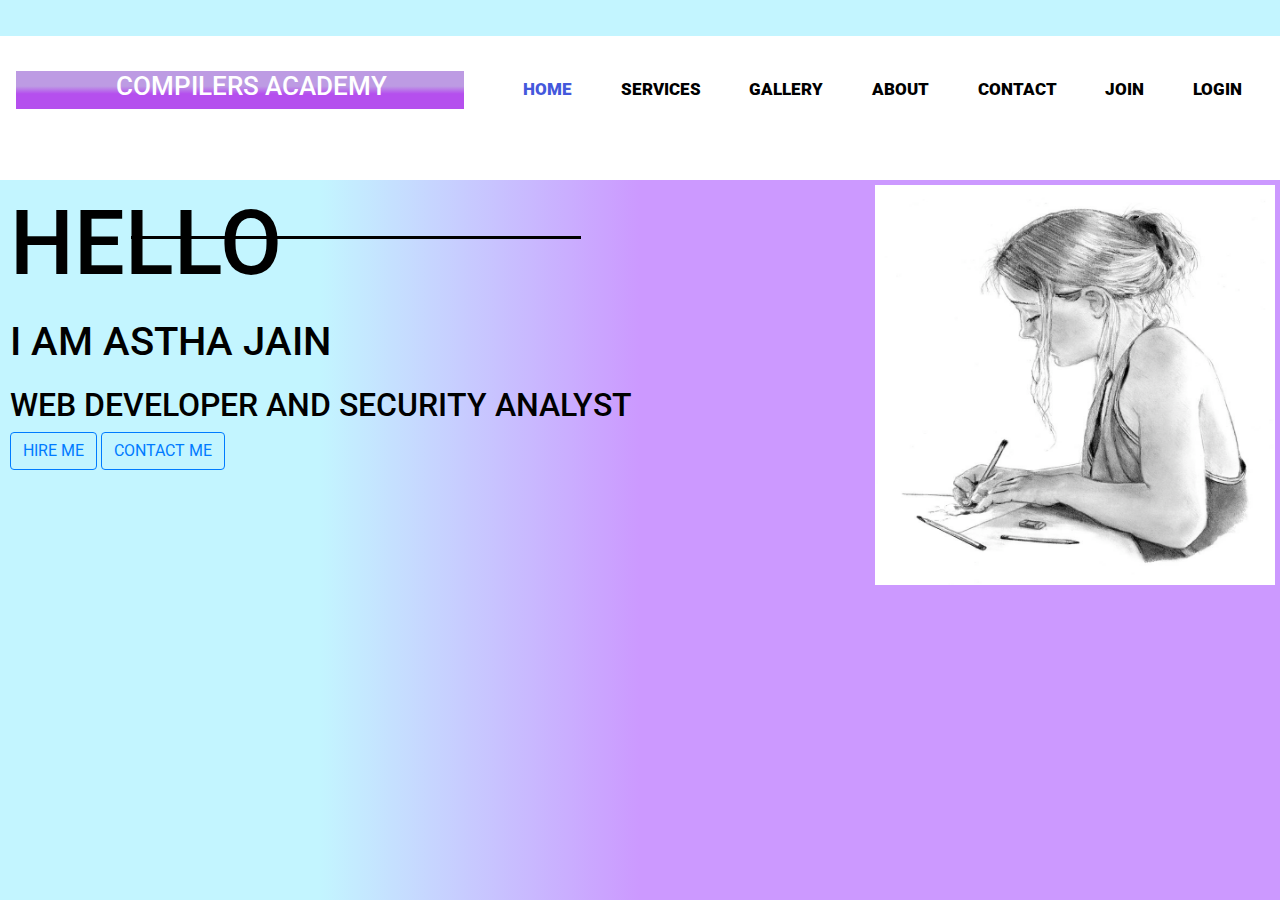
<file: index.html>
<!DOCTYPE html>
<html lang="en">
    <head>
      <meta charset="utf-8">
      <meta name="viewport" content="width=device-width,initial-scale=1.0">
      <title>Dynamic Website</title>
      <!-- css -->
      <link rel="stylesheet" href="./css/stylesheet.css">
      <link rel="stylesheet" href="https://maxcdn.bootstrapcdn.com/bootstrap/4.0.0/css/bootstrap.min.css" integrity="sha384-Gn5384xqQ1aoWXA+058RXPxPg6fy4IWvTNh0E263XmFcJlSAwiGgFAW/dAiS6JXm" crossorigin="anonymous">
      <link href="https://fonts.googleapis.com/css2?family=Roboto:wght@500&display=swap" rel="stylesheet">
      <link rel="stylesheet" href="https://cdnjs.cloudflare.com/ajax/libs/font-awesome/4.7.0/css/font-awesome.min.css">
      <link rel="stylesheet" href="https://fonts.googleapis.com/icon?family=Material+Icons">
</head>   
<body>
    <header>
      <section class="navsection">
           <div class="logo">
    
            <h1 tabindex="0" data-toggle="popover" data-trigger="focus" title="Compilers Academy customer portal" data-content="user">Compilers Academy</h1>
               
            </div>
 <!--=========================navbar====================================================-->
            <nav class="nav">
                <a href="index.html">home</a>
                <a href="services.html">services</a>
                <a href="gallery.html">gallery</a>
               
                <a href="about.html">about</a>
                <a href="contact.html">contact</a>
                <a href="join.html">join</a>
                <a href="signup.html">login</a>
    <!--          <form class="form-inline my-2 my-lg-0">
                  <input class="form-control mr-sm-2" type="search" placeholder="Search" aria-label="Search">
                  <button class="btn btn-outline-success my-2 my-sm-0" type="submit">Search</button>
                </form>
            </nav>-->
             <!------------------end navbar--------------------------->
       </section>
        <main class="leftside">
          <div>
            <div>
             <div class="leftside" >
                <h3>Hello</h3>
                <h1>I am Astha jain</h1>
                <h2>web developer and security analyst</h2>
                <a type="button" class="btn btn-outline-primary" href="hireme.html">Hire me</a>
                <a type="button" class="btn btn-outline-primary" href="contact.html">Contact me</a>
             </div>
          </div>
 <!--=========================================slider===========================================================================-->
          <div align="right">
      
       <!--    <img src="./images/image7.jpg" alt="student image" align="right" height="400px" width="400px">
           
       -->
<div class="aj">
           <div class="myslider p-10 mt-8">
              <div id="carouselExampleControls" class="carousel slide" data-ride="carousel">
                <div class="carousel-inner">
                  <div class="carousel-item active">
                    <img class="d-block" src="./images/image1.jpg" alt="First slide" height="400" width="400">
                  </div>
                  <div class="carousel-item">
                    <img class="d-block" src="./images/images5.jpg" alt="Second slide" height="400" width="400">
                  </div>
                  <div class="carousel-item">
                    <img class="d-block" src="./images/image7.jpg" alt="Third slide" height="400" width="400" >
                  </div>
                  <div class="carousel-item">
                    <img class="d-block" src="./images/image8.jpg" alt="Third slide" height="400" width="400">
                  </div>
                </div>
                
                <a class="carousel-control-prev" href="#carouselExampleControls" role="button" data-slide="prev">
                  <span class="carousel-control-prev-icon" aria-hidden="true"></span>
                  <span class="sr-only">Previous</span>
                </a>
                <div class="myslider">
                <a class="carousel-control-next" href="#carouselExampleControls" role="button" data-slide="next">
                  <span class="carousel-control-next-icon" aria-hidden="true"></span>
                  <span class="sr-only">Next</span>
                </a>
                </div>
              </div>
    </div>

            </div>
            </div>
<!--===================================end slider===================================================-->
<!--<div align="left">
card
 <div class="card w-10">
   <div class="card-header">
     Featured
   </div >
   <div class="card">
     <div class="card-body">
       <h5 class="card-title">Card title</h5>
       <p class="card-text">With supporting text below as a natural lead-in to additional content.</p>
       <a href="#" class="btn btn-primary">Button</a>
     </div>
   </div>
end card    
</div>-->
</div>
        </main>      

    </header>
</body>
<!-- js -->
<script src="https://code.jquery.com/jquery-3.5.1.min.js" integrity="sha256-9/aliU8dGd2tb6OSsuzixeV4y/faTqgFtohetphbbj0=" crossorigin="anonymous"></script>
<script src="https://cdnjs.cloudflare.com/ajax/libs/popper.js/1.12.9/umd/popper.min.js" integrity="sha384-ApNbgh9B+Y1QKtv3Rn7W3mgPxhU9K/ScQsAP7hUibX39j7fakFPskvXusvfa0b4Q" crossorigin="anonymous"></script>
<script src="https://maxcdn.bootstrapcdn.com/bootstrap/4.0.0/js/bootstrap.min.js" integrity="sha384-JZR6Spejh4U02d8jOt6vLEHfe/JQGiRRSQQxSfFWpi1MquVdAyjUar5+76PVCmYl" crossorigin="anonymous"></script>

</html>
</file>
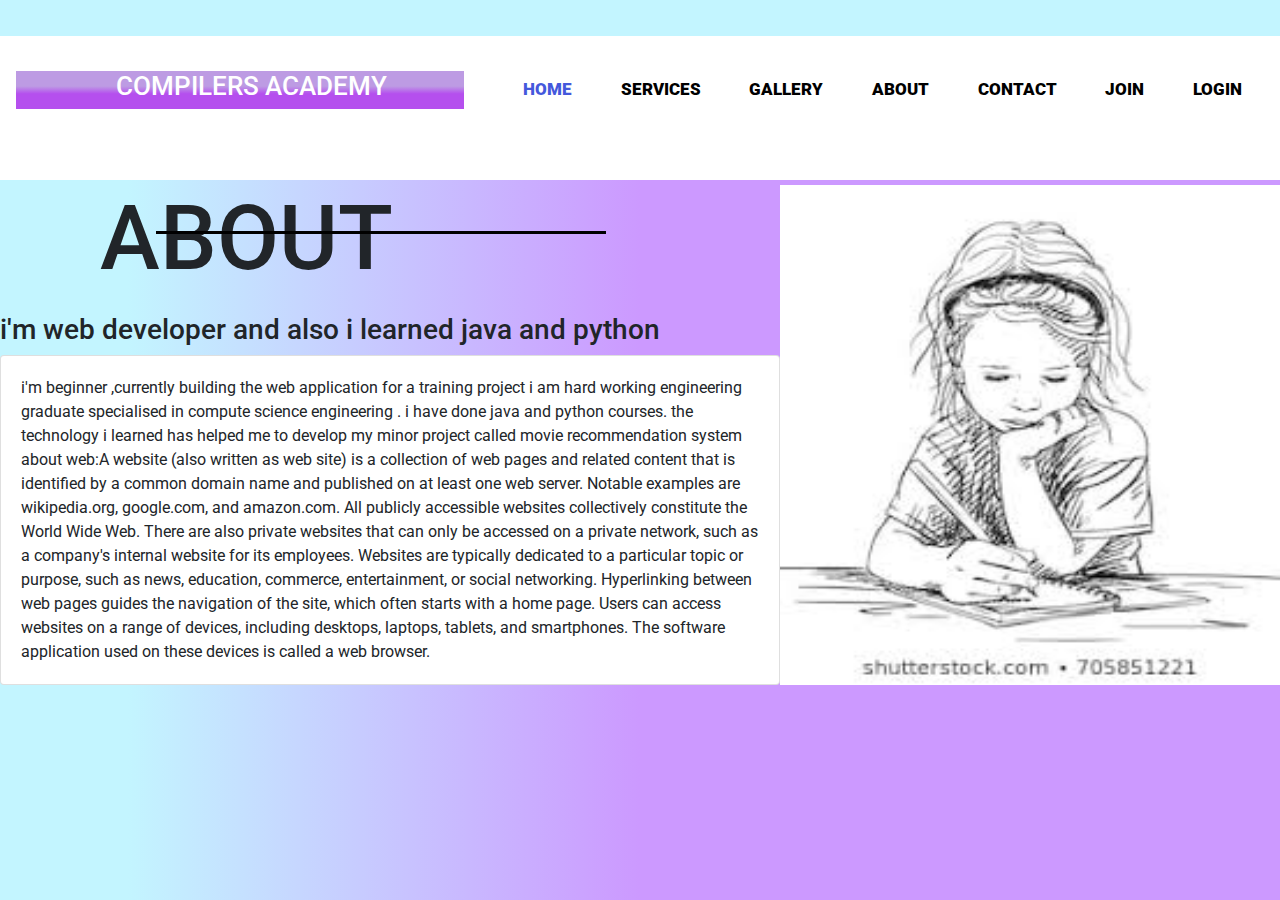
<file: about.html>
<!DOCTYPE html>
<html lang="en">
    <head>
      <meta charset="utf-8">
      <meta name="viewport" content="width=device-width,initial-scale=1.0">
      <title>Dynamic Website</title>
      <!-- css -->
      <link rel="stylesheet" href="./css/about.css">
      <link rel="stylesheet" href="https://maxcdn.bootstrapcdn.com/bootstrap/4.0.0/css/bootstrap.min.css" integrity="sha384-Gn5384xqQ1aoWXA+058RXPxPg6fy4IWvTNh0E263XmFcJlSAwiGgFAW/dAiS6JXm" crossorigin="anonymous">
      <link href="https://fonts.googleapis.com/css2?family=Roboto:wght@500&display=swap" rel="stylesheet">
      <link rel="stylesheet" href="https://cdnjs.cloudflare.com/ajax/libs/font-awesome/4.7.0/css/font-awesome.min.css">
      <link rel="stylesheet" href="https://fonts.googleapis.com/icon?family=Material+Icons">
</head>   
<body>
    <header>
       <section class="navsection">
           <div class="logo">
               <h1>Compilers Academy</h1>
            </div>
            <nav class="nav">
                <a href="index.html">home</a>
                <a href="services.html">services</a>
                <a href="gallery.html">gallery</a>
               
                <a href="about.html">about</a>
                <a href="contact.html">contact</a>
                <a href="join.html">join</a>
                <a href="signup.html">login</a>
       <!---        <form class="form-inline my-2 my-lg-0">
                  <input class="form-control mr-sm-2" type="search" placeholder="Search" aria-label="Search">
                  <button class="btn btn-outline-success my-2 my-sm-0" type="submit">Search</button>
                </form>-->
            </nav> 

            </section>
            </header>
            <div class="leftside" text-decoration="inline">
            

            <img src="./images/image8.jpg" alt="img" align="right" width="500" height="500">
            <h1>ABOUT</h1>
            <h3>i'm web developer and also i learned java and python</h3>
            <div class="card">
              <div class="card-body w-70">
                

            <quote>i'm beginner ,currently building the web application for a training project
                  i am hard working engineering graduate specialised in compute science engineering . 
                  i have done java and python courses. the technology 
                  i learned has helped  me to develop my minor project called movie recommendation system 
            </quote>
            <quote>
              about web:A website (also written as web site) is a collection of web pages and related content that is identified by a common domain name and published on at least one web server. Notable examples are wikipedia.org, google.com, and amazon.com.

              All publicly accessible websites collectively constitute the World Wide Web. There are also private websites that can only be accessed on a private network, such as a company's internal website for its employees.
              
              Websites are typically dedicated to a particular topic or purpose, such as news, education, commerce, entertainment, or social networking. Hyperlinking between web pages guides the navigation of the site, which often starts with a home page.
              
              Users can access websites on a range of devices, including desktops, laptops, tablets, and smartphones. The software application used on these devices is called a web browser.
              </quote>
          </div>
        </div>
        <!----------------------card2-------------------------------->
    <!---       </div>
            <div class="fixed-bottom p-2">
                <div class="card w-50">
                    <div class="card-header">
                      astha jain
                    </div>
                    <div class="card-body">
                      <blockquote class="blockquote mb-0">
                        <p>be positive .</p>
                        <footer class="blockquote-footer">astha jain <cite title="source title">web developer</cite></footer>
                      </blockquote>
                    </div>
                  </div>-->
        <!-------------------------------------------end card 2------------>
            </body>
 </html>
</file>
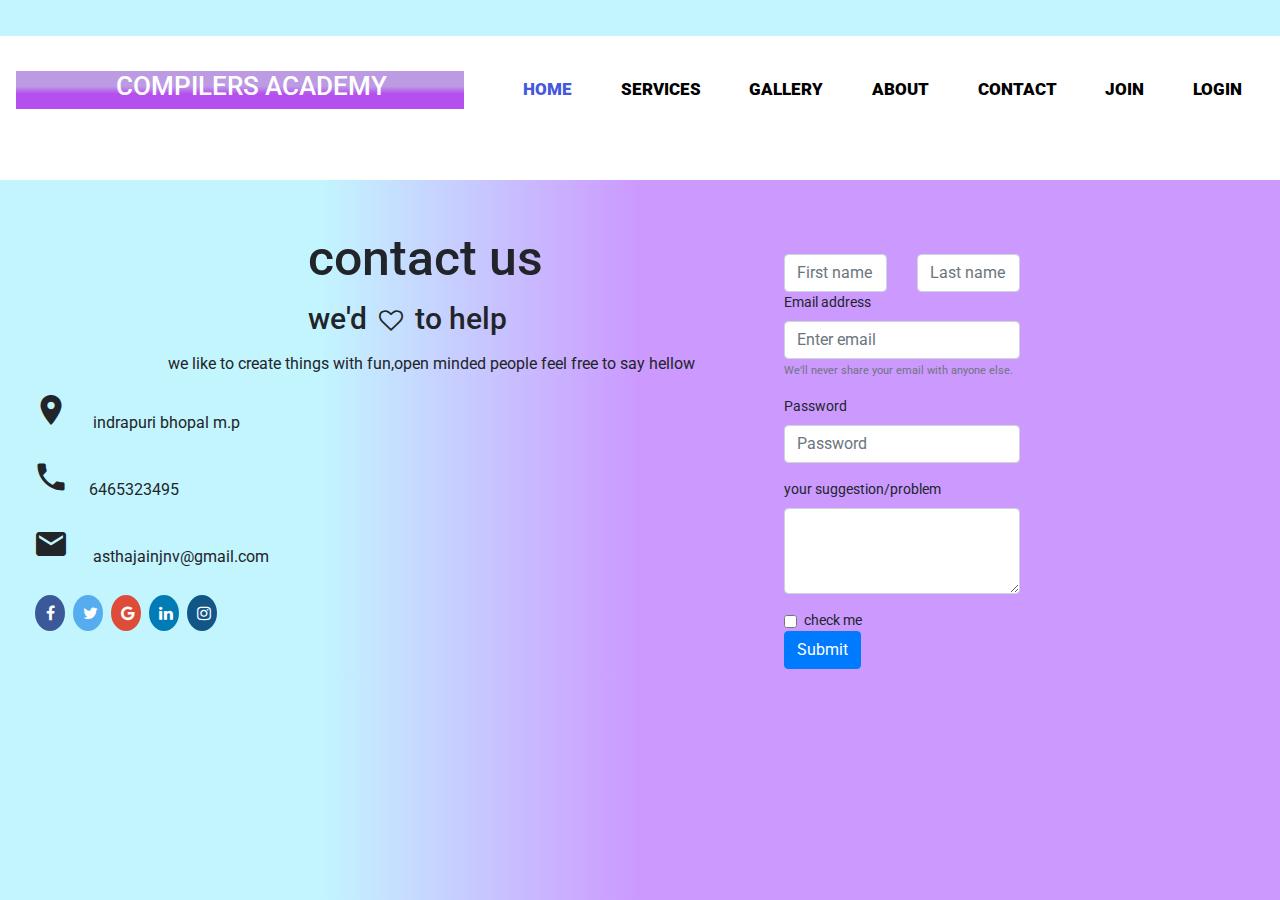
<file: contact.html>
<!DOCTYPE html>
<html lang="en">
    <head>
      <meta charset="utf-8">
      <meta name="viewport" content="width=device-width,initial-scale=1.0">
      <title>Dynamic Website</title>
      <!-- css -->
      <link rel="stylesheet" href="./css/contact.css">
      <link rel="stylesheet" href="https://maxcdn.bootstrapcdn.com/bootstrap/4.0.0/css/bootstrap.min.css" integrity="sha384-Gn5384xqQ1aoWXA+058RXPxPg6fy4IWvTNh0E263XmFcJlSAwiGgFAW/dAiS6JXm" crossorigin="anonymous">
      <link href="https://fonts.googleapis.com/css2?family=Roboto:wght@500&display=swap" rel="stylesheet">
      <link rel="stylesheet" href="https://cdnjs.cloudflare.com/ajax/libs/font-awesome/4.7.0/css/font-awesome.min.css">
      <link rel="stylesheet" href="https://fonts.googleapis.com/icon?family=Material+Icons">
    </head>   
<body>
    <header>
       <section class="navsection">
           <div class="logo">
               <h1>Compilers Academy</h1>
            </div>
 <!---============================  nav  ================================-->         
            <nav class="nav">
                <a href="index.html">home</a>
                <a href="services.html">services</a>
                <a href="gallery.html">gallery</a>
               
                <a href="about.html">about</a>
                <a href="contact.html">contact</a>
                <a href="join.html">join</a>
                <a href="signup.html">login</a>
       <!---      <form class="form-inline my-2 my-lg-0">
                  <input class="form-control mr-sm-2" type="search" placeholder="Search" aria-label="Search">
                  <button class="btn btn-outline-success my-2 my-sm-0" type="submit">Search</button>
                </form>-->
            </nav> 
<!---==================================end nav====================================-->
            </section>
            </header>
       <!--=========================================form===============--> 
           
    <div class="middle">
      <div class="list-inline float-left ">
        <div class="set">
      <h1>contact us</h1>
      <h2>we'd<i class="fa fa-heart-o" style="font-size:24px"></i>&nbsp to help
       </h2>
      </div>
    <div class="setp">    
    <p>we like to create things with fun,open minded people feel free to say hellow</p></div>
    </div>
    <div class="icons">
      <i class="material-icons" style="font-size:36px">place</i>&nbsp&nbsp&nbsp&nbsp&nbsp
     indrapuri bhopal m.p<br><br>
     <i class="material-icons" style="font-size:36px">call</i>&nbsp&nbsp&nbsp&nbsp&nbsp6465323495
    <br><br>
    <i class="material-icons" style="font-size:36px">email</i>&nbsp&nbsp&nbsp&nbsp&nbsp asthajainjnv@gmail.com
    <br><br>
    <a href="#" class="fa fa-facebook"></a>
    <a href="#" class="fa fa-twitter"></a>
    <a href="#" class="fa fa-google"></a>
    <a href="#" class="fa fa-linkedin"></a>  
    <a href="#" class="fa fa-instagram"></a>
  </div>
   </div>
   <div class="myform">
       <div class="list-inline float-right">
       <div class="form-control-sm w-50">
       
        <form  action="contact.py" method="POST" class="list-inline-item">
            
                <div class="row">
                  <div class="col">
                    <input name="first_name" type="text" class="form-control" placeholder="First name">
                  </div>
                  <div class="col">
                    <input name="last_name" type="text" class="form-control" placeholder="Last name">
                  </div>
                </div>
              
            <div class="form-group">
              <label for="exampleInputEmail1">Email address</label>
              <input name="email" type="email" class="form-control" id="exampleInputEmail1" aria-describedby="emailHelp" placeholder="Enter email">
              <small id="emailHelp" class="form-text text-muted">We'll never share your email with anyone else.</small>
            </div>
            <div class="form-group">
              <label for="exampleInputPassword1">Password</label>
              <input name="password" type="password" class="form-control" id="exampleInputPassword1" placeholder="Password">
            </div>
            <div class="form-group">
                <label for="exampleFormControlTextarea1">your suggestion/problem</label>
                <textarea name="suggestion" class="form-control" id="exampleFormControlTextarea1" rows="3"></textarea>
              </div>
            <div class="form-check">
              <input type="checkbox" class="form-check-input" id="exampleCheck1">
              <label class="form-check-label" for="exampleCheck1">check me</label>
            </div>
            <button type="submit" class="btn btn-primary">Submit</button>
          </form>
</div>
</div>
       <!--============================ end form   ================================   -->

    
    </body>
 </html>
</file>
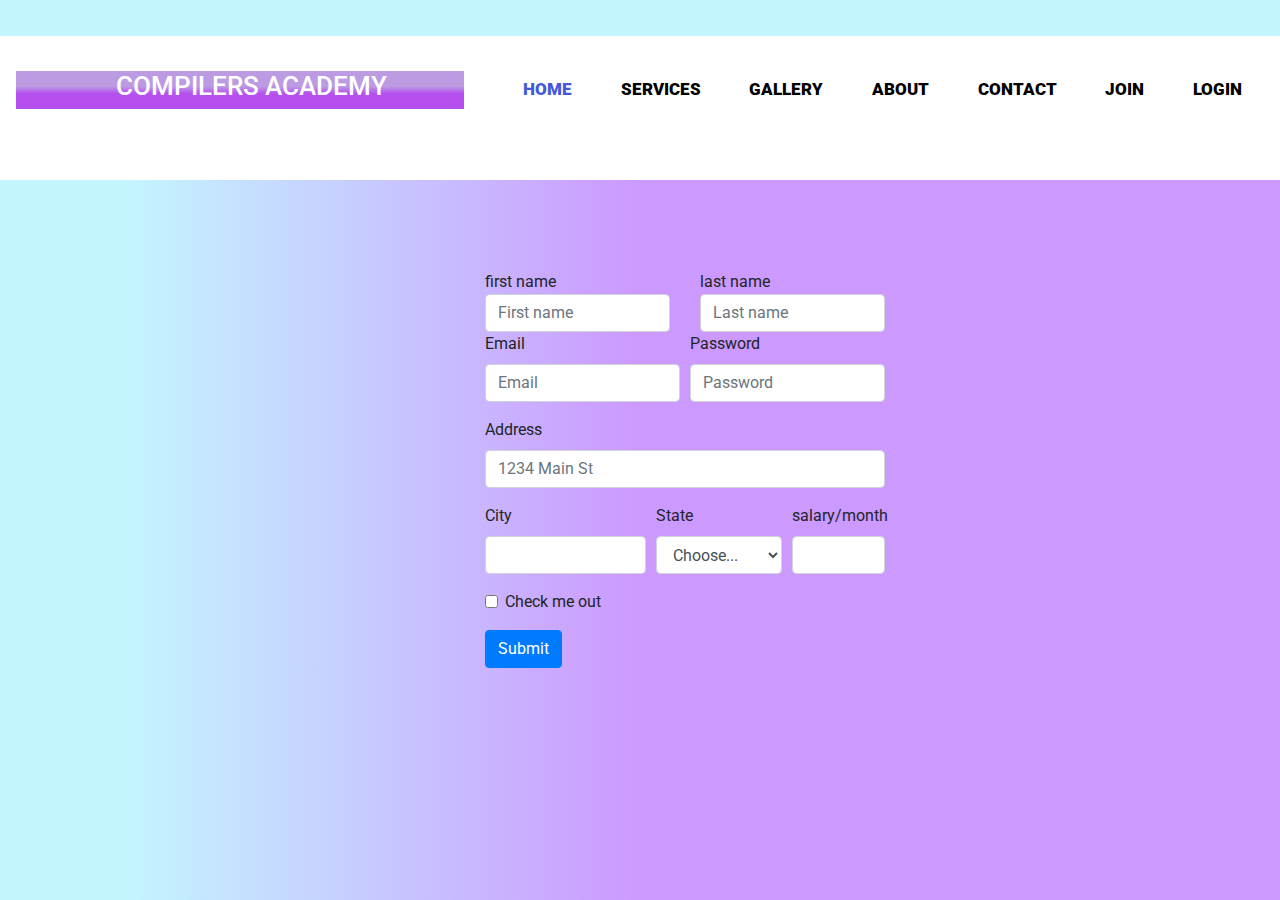
<file: hireme.html>
<!DOCTYPE html>
<html lang="en">
    <head>
      <meta charset="utf-8">
      <meta name="viewport" content="width=device-width,initial-scale=1.0">
      <title>Dynamic Website</title>
      <!-- css -->
      <link rel="stylesheet" href="./css/signup.css">
      <link rel="stylesheet" href="https://maxcdn.bootstrapcdn.com/bootstrap/4.0.0/css/bootstrap.min.css" integrity="sha384-Gn5384xqQ1aoWXA+058RXPxPg6fy4IWvTNh0E263XmFcJlSAwiGgFAW/dAiS6JXm" crossorigin="anonymous">
      <link href="https://fonts.googleapis.com/css2?family=Roboto:wght@500&display=swap" rel="stylesheet">
      <link rel="stylesheet" href="https://cdnjs.cloudflare.com/ajax/libs/font-awesome/4.7.0/css/font-awesome.min.css">
      <link rel="stylesheet" href="https://fonts.googleapis.com/icon?family=Material+Icons">
</head>   
<body>
    <header>
       <section class="navsection">
           <div class="logo">
               <h1>Compilers Academy</h1>
            </div>
            <nav class="nav">
                <a href="index.html">home</a>
                <a href="services.html">services</a>
                <a href="gallery.html">gallery</a>
               
                <a href="about.html">about</a>
                <a href="contact.html">contact</a>
                <a href="portfolio.html">join</a>
                <a href="signup.html">login</a>
       <!---        <form class="form-inline my-2 my-lg-0">
                  <input class="form-control mr-sm-2" type="search" placeholder="Search" aria-label="Search">
                  <button class="btn btn-outline-success my-2 my-sm-0" type="submit">Search</button>
                </form>-->
            </nav> 

            </section>
            </header>

            <div>
                <div class="container">
                    <div class="rimi">
                            <form action="hireme.py" method="POST">
                            
                                    <div class="row">
                                      <div class="col">
                                         first name
                                        <input type="text" name="first_name" class="form-control" placeholder="First name">
                                      </div>
                                      <div class="col">
                                          last name
                                        <input type="text" name="last_name" class="form-control" placeholder="Last name">
                                      </div>
                                    </div>
                                
                                <div class="form-row">
                                  <div class="form-group col-md-6">
                                    <label for="inputEmail4">Email</label>
                                    <input type="email" name="email" class="form-control" id="inputEmail4" placeholder="Email">
                                  </div>
                                  <div class="form-group col-md-6">
                                    <label for="inputPassword4">Password</label>
                                    <input type="password" name="password" class="form-control" id="inputPassword4" placeholder="Password">
                                  </div>
                                </div>
                                <div class="form-group">
                                  <label for="inputAddress">Address</label>
                                  <input type="text" name="address" class="form-control" id="inputAddress" placeholder="1234 Main St">
                                </div>
         
                                <div class="form-row">
                                  <div class="form-group col-md-5">
                                    <label for="inputCity">City</label>
                                    <input type="text" name="city" class="form-control" id="inputCity">
                                  </div>
                                  <div class="form-group col-md-4">
                                    <label for="inputState">State</label>
                                    <select id="inputState" name="state" class="form-control">
                                      <option selected>Choose...</option>
                                      <option value="m.p">m.p</option>
                                      <option value="u.p">u.p</option>
                                      <option value="punjab">punjab</option>
                                      <option value="karnatak">karnatak</option>
                                    </select>
                                  </div>
                                  <div class="form-group col-md-3">
                                    <label for="inputZip">salary/month</label>
                                    <input type="text" name="salary" class="form-control" id="inputZip">
                                  </div>
                                </div>
                                <div class="form-group">
                                  <div class="form-check">
                                    <input class="form-check-input" type="checkbox" id="gridCheck">
                                    <label class="form-check-label" for="gridCheck">
                                      Check me out
                                    </label>
                                  </div>
                                </div>
                                <button type="submit" class="btn btn-primary">Submit</button>
                              </form>
                </div>
                
                </div>
                




            </div>
            </body>
            </html>
</file>
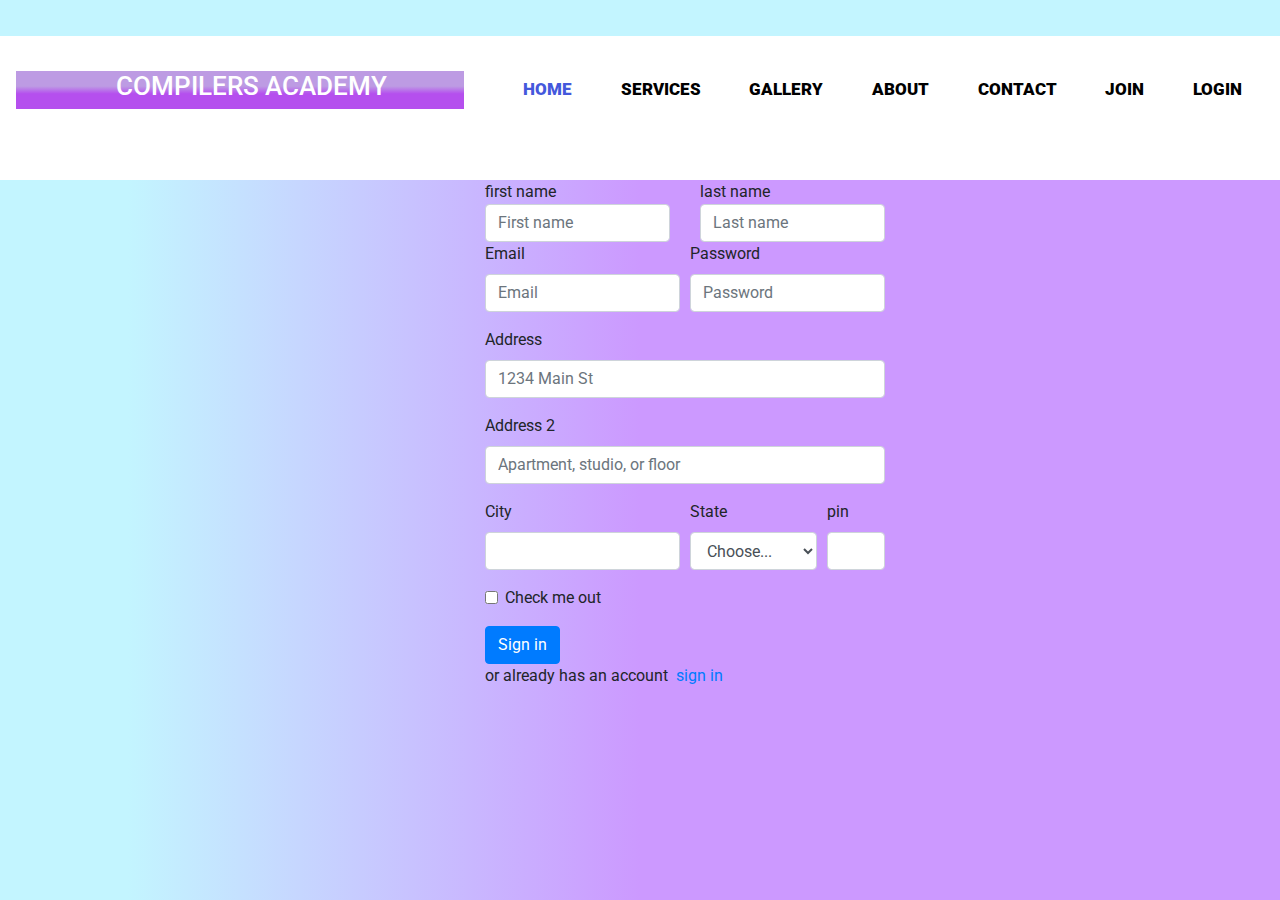
<file: join.html>
<!DOCTYPE html>
<html lang="en">
    <head>
      <meta charset="utf-8">
      <meta name="viewport" content="width=device-width,initial-scale=1.0">
      <title>Dynamic Website</title>
      <!-- css -->
      <link rel="stylesheet" href="./css/join.css">
      <link rel="stylesheet" href="https://maxcdn.bootstrapcdn.com/bootstrap/4.0.0/css/bootstrap.min.css" integrity="sha384-Gn5384xqQ1aoWXA+058RXPxPg6fy4IWvTNh0E263XmFcJlSAwiGgFAW/dAiS6JXm" crossorigin="anonymous">
      <link href="https://fonts.googleapis.com/css2?family=Roboto:wght@500&display=swap" rel="stylesheet">
      <link rel="stylesheet" href="https://cdnjs.cloudflare.com/ajax/libs/font-awesome/4.7.0/css/font-awesome.min.css">
      <link rel="stylesheet" href="https://fonts.googleapis.com/icon?family=Material+Icons">
</head>   
<body>
    <header>
       <section class="navsection">
           <div class="logo">
               <h1>Compilers Academy</h1>
            </div>
            <nav class="nav">
                <a href="index.html">home</a>
                <a href="services.html">services</a>
                <a href="services.html">gallery</a>
               
                <a href="about.html">about</a>
                <a href="contact.html">contact</a>
                <a href="join.html">join</a>
                <a href="signup.html">login</a>
       <!---        <form class="form-inline my-2 my-lg-0">
                  <input class="form-control mr-sm-2" type="search" placeholder="Search" aria-label="Search">
                  <button class="btn btn-outline-success my-2 my-sm-0" type="submit">Search</button>
                </form>-->
            </nav> 

            </section>
            </header>
            <!--========================form=======================================-->
<div class="container">
    <div class="rimi">
            <form action="join.py" method="POST">
            
                    <div class="row">
                      <div class="col">
                         first name
                        <input type="text" name="first_name" class="form-control" placeholder="First name">
                      </div>
                      <div class="col">
                          last name
                        <input type="text" name="last_name" class="form-control" placeholder="Last name">
                      </div>
                    </div>
                
                <div class="form-row">
                  <div class="form-group col-md-6">
                    <label for="inputEmail4">Email</label>
                    <input type="email" name="email" class="form-control" id="inputEmail4" placeholder="Email">
                  </div>
                  <div class="form-group col-md-6">
                    <label for="inputPassword4">Password</label>
                    <input type="password" name="password" class="form-control" id="inputPassword4" placeholder="Password">
                  </div>
                </div>
                <div class="form-group">
                  <label for="inputAddress">Address</label>
                  <input type="text" name="address" class="form-control" id="inputAddress" placeholder="1234 Main St">
                </div>
                <div class="form-group">
                  <label for="inputAddress2">Address 2</label>
                  <input type="text" name="address2" class="form-control" id="inputAddress2" placeholder="Apartment, studio, or floor">
                </div>
                <div class="form-row">
                  <div class="form-group col-md-6">
                    <label for="inputCity">City</label>
                    <input type="text" name="city" class="form-control" id="inputCity">
                  </div>
                  <div class="form-group col-md-4">
                    <label for="inputState">State</label>
                    <select name="state" id="inputState" class="form-control">
                      <option selected>Choose...</option>
                      <option value="m.p">m.p</option>
                      <option value="u.p">u.p</option>
                      <option value="karnatak">karnatak</option>
                      <option value="punjab">punjab</option>
                    </select>
                  </div>
                  <div class="form-group col-md-2">
                    <label for="inputZip">pin</label>
                    <input type="text" name="pin" class="form-control" id="inputZip">
                  </div>
                </div>
                <div class="form-group">
                  <div class="form-check">
                    <input class="form-check-input" type="checkbox" id="gridCheck">
                    <label class="form-check-label" for="gridCheck">
                      Check me out
                    </label>
                  </div>
                </div>
                <button type="submit" class="btn btn-primary">Sign in</button>
              </form>
           or already has an account&nbsp;  <a type="text" href="signup.html"> sign in</a>
</div>

</div>




            <!--====================================end form=============================-->
            </body>
 </html>
</file>
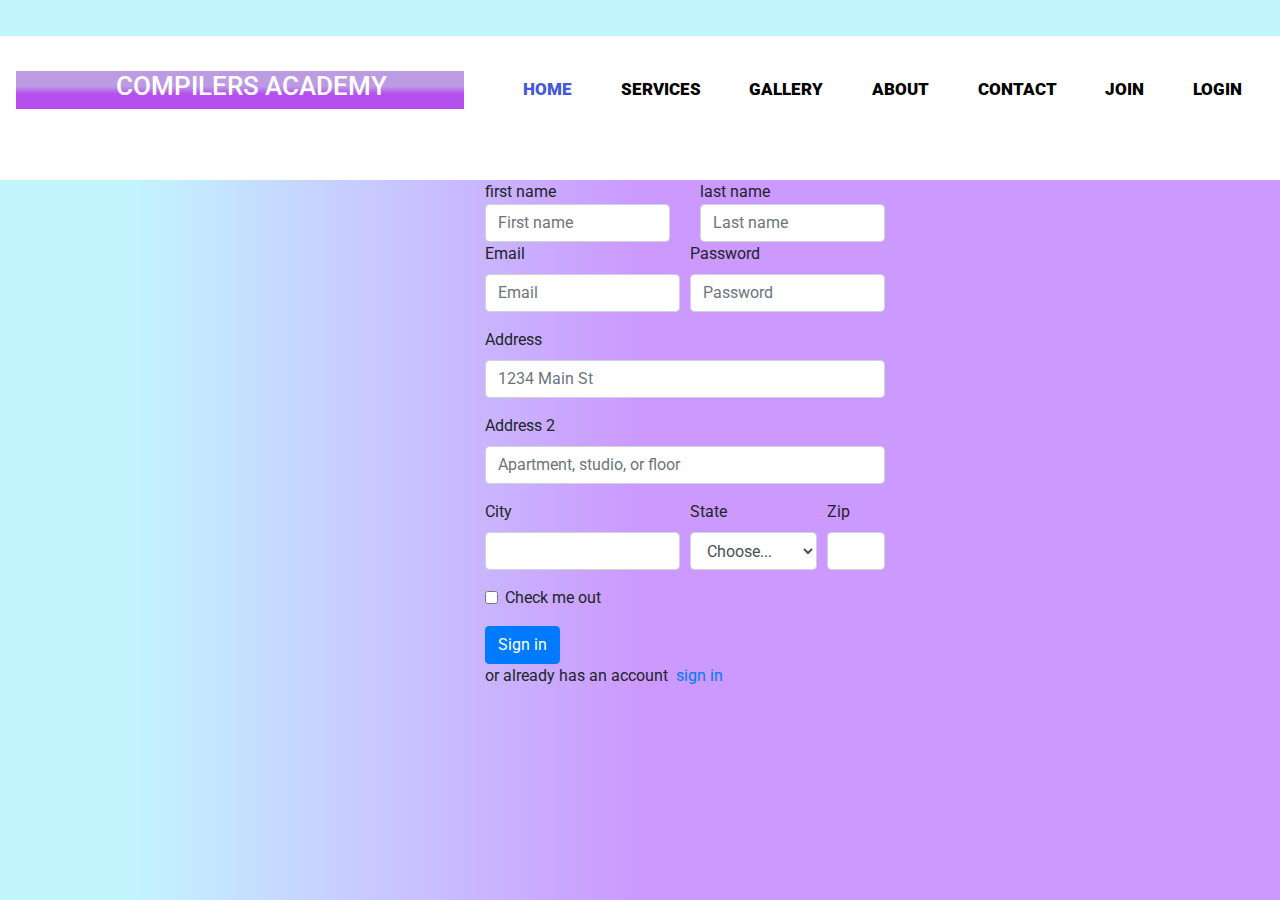
<file: portfolio.html>
<!DOCTYPE html>
<html lang="en">
    <head>
      <meta charset="utf-8">
      <meta name="viewport" content="width=device-width,initial-scale=1.0">
      <title>Dynamic Website</title>
      <!-- css -->
      <link rel="stylesheet" href="./css/portfolio.css">
      <link rel="stylesheet" href="https://maxcdn.bootstrapcdn.com/bootstrap/4.0.0/css/bootstrap.min.css" integrity="sha384-Gn5384xqQ1aoWXA+058RXPxPg6fy4IWvTNh0E263XmFcJlSAwiGgFAW/dAiS6JXm" crossorigin="anonymous">
      <link href="https://fonts.googleapis.com/css2?family=Roboto:wght@500&display=swap" rel="stylesheet">
      <link rel="stylesheet" href="https://cdnjs.cloudflare.com/ajax/libs/font-awesome/4.7.0/css/font-awesome.min.css">
      <link rel="stylesheet" href="https://fonts.googleapis.com/icon?family=Material+Icons">
</head>   
<body>
    <header>
       <section class="navsection">
           <div class="logo">
               <h1>Compilers Academy</h1>
            </div>
            <nav class="nav">
                <a href="index.html">home</a>
                <a href="services.html">services</a>
                <a href="services.html">gallery</a>
               
                <a href="about.html">about</a>
                <a href="contact.html">contact</a>
                <a href="portfolio.html">join</a>
                <a href="signup.html">login</a>
       <!---        <form class="form-inline my-2 my-lg-0">
                  <input class="form-control mr-sm-2" type="search" placeholder="Search" aria-label="Search">
                  <button class="btn btn-outline-success my-2 my-sm-0" type="submit">Search</button>
                </form>-->
            </nav> 

            </section>
            </header>
            <!--========================form=======================================-->
<div class="container">
    <div class="rimi">
            <form>
            
                    <div class="row">
                      <div class="col">
                         first name
                        <input type="text" class="form-control" placeholder="First name">
                      </div>
                      <div class="col">
                          last name
                        <input type="text" class="form-control" placeholder="Last name">
                      </div>
                    </div>
                
                <div class="form-row">
                  <div class="form-group col-md-6">
                    <label for="inputEmail4">Email</label>
                    <input type="email" class="form-control" id="inputEmail4" placeholder="Email">
                  </div>
                  <div class="form-group col-md-6">
                    <label for="inputPassword4">Password</label>
                    <input type="password" class="form-control" id="inputPassword4" placeholder="Password">
                  </div>
                </div>
                <div class="form-group">
                  <label for="inputAddress">Address</label>
                  <input type="text" class="form-control" id="inputAddress" placeholder="1234 Main St">
                </div>
                <div class="form-group">
                  <label for="inputAddress2">Address 2</label>
                  <input type="text" class="form-control" id="inputAddress2" placeholder="Apartment, studio, or floor">
                </div>
                <div class="form-row">
                  <div class="form-group col-md-6">
                    <label for="inputCity">City</label>
                    <input type="text" class="form-control" id="inputCity">
                  </div>
                  <div class="form-group col-md-4">
                    <label for="inputState">State</label>
                    <select id="inputState" class="form-control">
                      <option selected>Choose...</option>
                      <option>m.p</option>
                      <option>u.p</option>
                      <option>karnatak</option>
                      <option>punjab</option>
                    </select>
                  </div>
                  <div class="form-group col-md-2">
                    <label for="inputZip">Zip</label>
                    <input type="text" class="form-control" id="inputZip">
                  </div>
                </div>
                <div class="form-group">
                  <div class="form-check">
                    <input class="form-check-input" type="checkbox" id="gridCheck">
                    <label class="form-check-label" for="gridCheck">
                      Check me out
                    </label>
                  </div>
                </div>
                <button type="submit" class="btn btn-primary">Sign in</button>
              </form>
           or already has an account&nbsp;  <a type="text" href="signup.html"> sign in</a>
</div>

</div>




            <!--====================================end form=============================-->
            </body>
 </html>
</file>
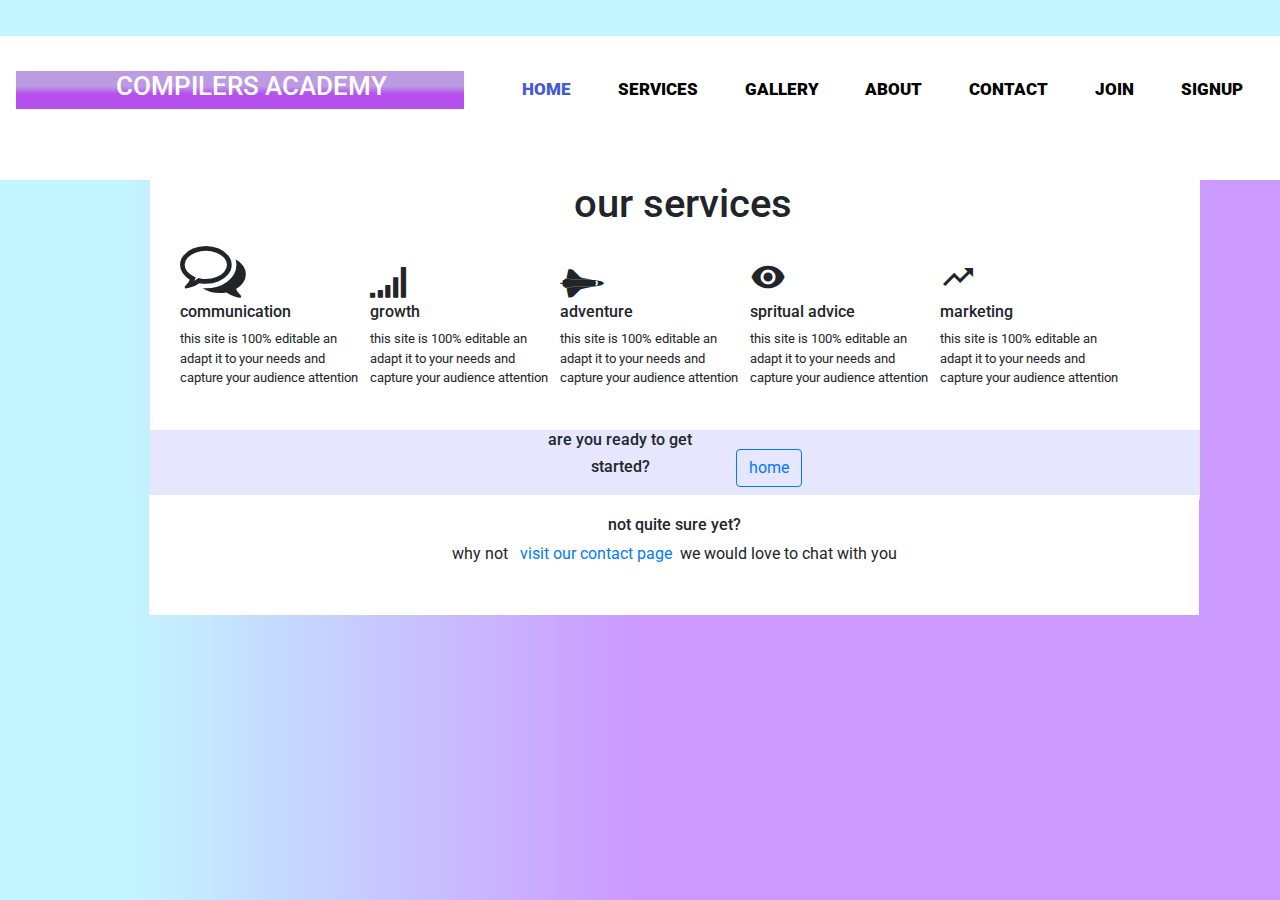
<file: services.html>
<!DOCTYPE html>
<html lang="en">
    <head>
      <meta charset="utf-8">
      <meta name="viewport" content="width=device-width,initial-scale=1.0">
      <title>Dynamic Website</title>
      <!-- css -->
      <link rel="stylesheet" href="./css/services.css">
      <link rel="stylesheet" href="https://maxcdn.bootstrapcdn.com/bootstrap/4.0.0/css/bootstrap.min.css" integrity="sha384-Gn5384xqQ1aoWXA+058RXPxPg6fy4IWvTNh0E263XmFcJlSAwiGgFAW/dAiS6JXm" crossorigin="anonymous">
      <link href="https://fonts.googleapis.com/css2?family=Roboto:wght@500&display=swap" rel="stylesheet">
      <link rel="stylesheet" href="https://cdnjs.cloudflare.com/ajax/libs/font-awesome/4.7.0/css/font-awesome.min.css">
      <link rel="stylesheet" href="https://fonts.googleapis.com/icon?family=Material+Icons">
</head>   
<body>
    <header>
       <section class="navsection">
           <div class="logo">
               <h1>Compilers Academy</h1>
            </div>
            <nav class="nav">
                <a href="index.html">home</a>
                <a href="services.html">services</a>
                <a href="gallery.html">gallery</a>
               
                <a href="about.html">about</a>
                <a href="contact.html">contact</a>
                <a href="join.html">join</a>
                <a href="signup.html">signup</a>
       <!---        <form class="form-inline my-2 my-lg-0">
                  <input class="form-control mr-sm-2" type="search" placeholder="Search" aria-label="Search">
                  <button class="btn btn-outline-success my-2 my-sm-0" type="submit">Search</button>
                </form>-->
            </nav> 

            </section>
            </header>

    <!--first container-->
    <div class="cont">
      <div class="myclass">
        <h1>our services</h1>
     </div>
        <div class="container list-inline">
          <div class="astha">
            <div class="list-inline-item">
            <i class="fa fa-comments-o" style="font-size:66px"></i><br>
           <h6> communication</h6>
           <div class="text">
            <quote>this site is 100% editable an</quote><br>
            <quote> adapt it to your needs and</quote><br>
            <quote> capture your audience attention</quote>
            </div>
            </div>
            <div class="list-inline-item">
              <i class="fa fa-signal" style="font-size:36px"></i><br>
               <h6>growth</h6>
               <div class="text">
                <quote>this site is 100% editable an</quote><br>
                <quote> adapt it to your needs and</quote><br>
                <quote> capture your audience attention</quote>
                </div>
                </div>
                <div class="list-inline-item">
                  <i class="fa fa-space-shuttle" style="font-size:36px;"></i><br>
                   <h6>adventure</h6>
                   <div class="text">
                    <quote>this site is 100% editable an</quote><br>
                    <quote> adapt it to your needs and</quote><br>
                    <quote> capture your audience attention</quote>
                    </div>
                    </div>
                    <div class="list-inline-item">
                      <i class="material-icons" style="font-size:36px">visibility</i><br>
                       <h6>spritual advice</h6>
                       <div class="text">
                        <quote>this site is 100% editable an</quote><br>
                        <quote> adapt it to your needs and</quote><br>
                        <quote> capture your audience attention</quote>
                        </div>
                        </div>
                        <div class="list-inline-item">
                          <i class="material-icons" style="font-size:36px">trending_up</i><br>
                           <h6>marketing</h6>
                           <div class="text">
                           <quote>this site is 100% editable an</quote><br>
                           <quote> adapt it to your needs and</quote><br>
                           <quote> capture your audience attention</quote>
                           </div>
                            </div>


           <!--second line-->
      <!----          <div class="list-inline-item">
                        <i class="fa fa-comments-o" style="font-size:66px"></i><br>
                       <h6> communication</h6>
                       <p>xffhf hfjyly ffkhkff fhdkhk</p>
                        </div>
                        <div class="list-inline-item">
                          <i class="fa fa-signal" style="font-size:36px"></i><br>
                           <h6>growth</h6>
                           <p>xffhf hfjyly ffkhkff fhdkhk</p>
                            </div>
                            <div class="list-inline-item">
                              <i class="fa fa-space-shuttle" style="font-size:36px;"></i><br>
                               <h6>adventure</h6>
                               <p>xffhf hfjyly ffkhkff fhdkhk</p>
                                </div>
                                <div class="list-inline-item">
                                  <i class="material-icons" style="font-size:36px">visibility</i><br>
                                   <h6>spritual advice</h6>
                                   <p>xffhf hfjyly ffkhkff fhdkhk</p>
                              </div>-->
               </div>
           </div>
       
   </div>
   <!--end first container-->
   <!--second container-->
       <div class="contain">
        <div class="container list-inline">
          <div class="list-inline-item">
         <h6>are you ready to get</h6>   
         <h6>started?</h6></div>&nbsp;&nbsp;&nbsp;&nbsp;&nbsp;&nbsp;&nbsp;&nbsp;
         <div class="list-inline-item pb-2">
          <a type="button" class="btn btn-outline-primary" href="contact.html">home</a>
        </div>

       </div>   
 <!--end second container--> 

 <div class="aj">
    <div class="container">
        <h6>not quite sure yet?</h6>
        <p>why not  &nbsp; <a type="text" href="contact.html"> visit our contact page</a>&nbsp; we would love to chat with you</p>
      
      </div>

   </div>   

            </body>
<!---
<script src="https://code.jquery.com/jquery-3.5.1.min.js" integrity="sha256-9/aliU8dGd2tb6OSsuzixeV4y/faTqgFtohetphbbj0=" crossorigin="anonymous"></script>
<script src="https://cdnjs.cloudflare.com/ajax/libs/popper.js/1.12.9/umd/popper.min.js" integrity="sha384-ApNbgh9B+Y1QKtv3Rn7W3mgPxhU9K/ScQsAP7hUibX39j7fakFPskvXusvfa0b4Q" crossorigin="anonymous"></script>
<script src="https://maxcdn.bootstrapcdn.com/bootstrap/4.0.0/js/bootstrap.min.js" integrity="sha384-JZR6Spejh4U02d8jOt6vLEHfe/JQGiRRSQQxSfFWpi1MquVdAyjUar5+76PVCmYl" crossorigin="anonymous"></script>
<script src='https://kit.fontawesome.com/a076d05399.js'></script>-->
 </html>
</file>
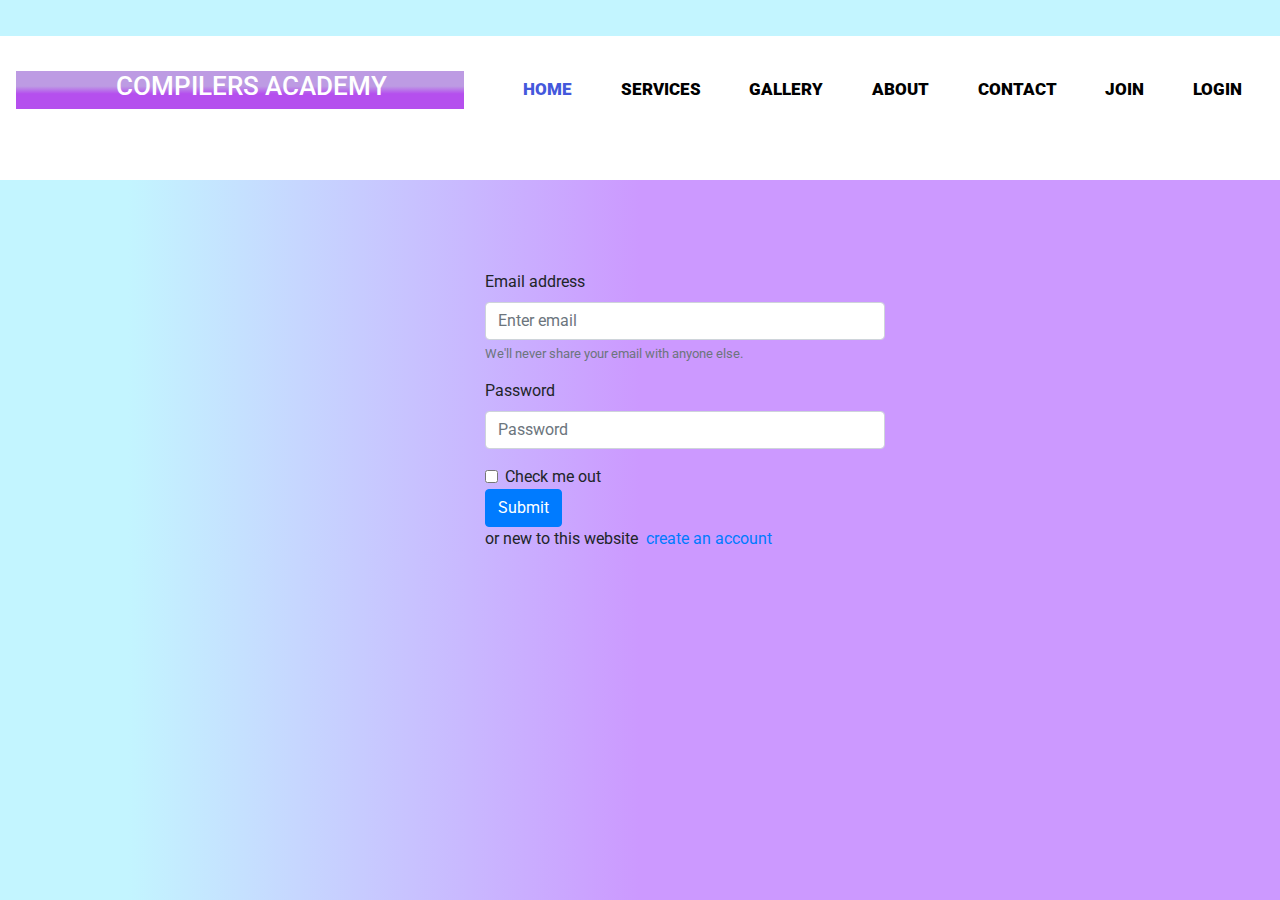
<file: signup.html>
<!DOCTYPE html>
<html lang="en">
    <head>
      <meta charset="utf-8">
      <meta name="viewport" content="width=device-width,initial-scale=1.0">
      <title>Dynamic Website</title>
      <!-- css -->
      <link rel="stylesheet" href="./css/signup.css">
      <link rel="stylesheet" href="https://maxcdn.bootstrapcdn.com/bootstrap/4.0.0/css/bootstrap.min.css" integrity="sha384-Gn5384xqQ1aoWXA+058RXPxPg6fy4IWvTNh0E263XmFcJlSAwiGgFAW/dAiS6JXm" crossorigin="anonymous">
      <link href="https://fonts.googleapis.com/css2?family=Roboto:wght@500&display=swap" rel="stylesheet">
      <link rel="stylesheet" href="https://cdnjs.cloudflare.com/ajax/libs/font-awesome/4.7.0/css/font-awesome.min.css">
      <link rel="stylesheet" href="https://fonts.googleapis.com/icon?family=Material+Icons">
</head>   
<body>
    <header>
       <section class="navsection">
           <div class="logo">
               <h1>Compilers Academy</h1>
            </div>
            <nav class="nav">
                <a href="index.html">home</a>
                <a href="services.html">services</a>
                <a href="gallery.html">gallery</a>
               
                <a href="about.html">about</a>
                <a href="contact.html">contact</a>
                <a href="join.html">join</a>
                <a href="signup.html">login</a>
       <!---        <form class="form-inline my-2 my-lg-0">
                  <input class="form-control mr-sm-2" type="search" placeholder="Search" aria-label="Search">
                  <button class="btn btn-outline-success my-2 my-sm-0" type="submit">Search</button>
                </form>-->
            </nav> 

            </section>
            </header>
            
            <div class="container">
                <div class="rimi">
                <form action="login.py" method="POST">
                    <div class="form-group">
                      <label for="exampleInputEmail1">Email address</label>
                      <input name="email" type="email" class="form-control" id="exampleInputEmail1" aria-describedby="emailHelp" placeholder="Enter email">
                      <small id="emailHelp" class="form-text text-muted">We'll never share your email with anyone else.</small>
                    </div>
                    <div class="form-group">
                      <label for="exampleInputPassword1">Password</label>
                      <input name="password" type="password" class="form-control" id="exampleInputPassword1" placeholder="Password">
                    </div>
                    <div class="form-check">
                      <input type="checkbox" class="form-check-input" id="exampleCheck1">
                      <label class="form-check-label" for="exampleCheck1">Check me out</label>
                    </div>
                    <button type="submit" class="btn btn-primary">Submit</button>
                  </form>
                  or new to this website&nbsp;  <a type="text" href="signup.html">create an account</a>
            </div>
            </div>
          
</body>
</html>
</file>
<file: css/stylesheet.css>
*{
    margin:0;
    padding:0;
    font-family: 'Roboto', sans-serif;
}
body{
    overflow: hidden;    
}
body {
    height: 100%;
    background: linear-gradient(to right, #c3f5ff 25%,#cc99ff 50%);
}
header{
    width:100%;
    height:20vh;
    background-image: linear-gradient(to left,#fff 80%,#c3f5ff 20%);
}
.navsection{
    width:100%;
    height:20vh;
    display:flex;
    justify-content:space-around;
    align-items:center;
    background-color: yellow;
    background-image: linear-gradient(to top, #fff 80%,#c3f5ff 20%);
}

.logo{
     width:35%;
     color:#fff;
     background-image: linear-gradient(#bd9be3 40%,#b54fee 60%);
     padding-left:100px ;
     box-sizing: border-box;
}
.logo h1{
    text-transform:uppercase ;
    font-size:1.6rem;
    animation: move 2s linear infinite;
    animation-direction:alternate ;
}

.myslider{
    width: 400px;
    padding-top:130px;
    padding-left: 3;
  /*  transform: left;*/
}
/*
.right{
    align-items: right;
}*/
@keyframes move{
    from{
        padding-left:40px;
    }
    to{
        padding-right:40px;
    }
}
nav{
    width: 60%;
    display: flex;
    justify-content:space-around;
    
}
nav a{
    text-decoration: none;
    text-transform: uppercase;
    color: #000;
    font-weight: 900;
    font-size: 17px;
    position: relative;
    justify-content: space-around;
    margin-left: 5px;
}
nav a:first-child{
    color:#4458dc;
}
nav a:before{
       content: "";  
       position: absolute; 
       top:110%;
       left: 0;
       width: 0;
       height: 2px;
       border-bottom: 2px solid #445bdc;
       transition: all 0.45 linear; 
       
}/*
nav a:hover:before{
    width: 100%;
}*/

main{
    height: 80vh;
    display: flex;
    justify-content: space-around;
    align-items: center;
}
/*
.rightside{
   border-radius: 74% 26% 54% 46% / 100% 49% 51% 0%   ;
  background-color: #ccffcc;
   background-image: linear-gradient(to top, #ccccff 30%,#e6ffff 70%);
   transform: right;


}*/
.rightside img{
    position: relative;
    max-width: 600px;
    height:500px;
   /* max-resolution: top 8px;*/
    transform: right;
    align-items:right;
    margin-top:-100px;
}
.leftside{
    color: #000;
    text-transform: uppercase;
    margin-bottom: 10px;
    padding:5px;
}
.leftside h3{
    font-size: 90px;
    margin-bottom: 20px;
    position: relative;
}
.leftside h3:after{
    content: "";
    width: 450px;
    height: 3px;
    position: absolute;
    top: 43%;
    left: 9.6%;
    background: #000;
}
.leftside h1{
    margin-top: 20px;
    font-size: 40px;
    margin-bottom: 20px;
}
/*
.leftside .btn1{
    text-decoration: none;
    font-weight: 14px;
    font-size: 14px;
    text-align: center;
    padding: 12px 25px;
    cursor: pointer;
    text-transform: uppercase;
    border-radius: 5px;
    display: inline-block;
    margin-right: 58px;
    color: #fff;
    letter-spacing: 0;
    background-image: linear-gradient(to right,#4458dc 0%,#854fee 100%),radial-gradient(circle at top left);
    border: double 2px transparent;
    box-shadow: 0 10px 30px rgba(118,85,225,.3);
}
.leftside .btn2{
    text-decoration: none;
    font-weight: 14px;
    font-size: 14px;
    text-align: center;
    padding: 12px 25px;
    cursor: pointer;
    text-transform: uppercase;
    border-radius: 5px;
    display: inline-block;
    margin-right: 58px;
    color: #fff;
    letter-spacing: 0;
    background-image: linear-gradient(to ,#4458dc 0%,#854fee 100%),radial-gradient(circle at top left);
    border: double 2px transparent;
    box-shadow: 0 10px 30px rgba(118,85,225,.3);
}
*/
.aj{
margin-top: -430px;
}
</file>
<file: css/about.css>
*{
    margin:0;
    padding:0;
    font-family: 'Roboto', sans-serif;
}
body{
    overflow: hidden;
}
body {
    height: 100%;
    background: linear-gradient(to right, #c3f5ff 10%,#cc99ff 50%);
}
header{
    width:100%;
    height:20vh;
    background-image: linear-gradient(to left,#fff 80%,#c3f5ff 20%);
}
.navsection{
    width:100%;
    height:20vh;
    display:flex;
    justify-content:space-around;
    align-items:center;
    background-color: yellow;
    background-image: linear-gradient(to top, #fff 80%,#c3f5ff 20%);
}

.logo{
     width:35%;
     color:#fff;
     background-image: linear-gradient(#bd9be3 40%,#b54fee 60%);
     padding-left:100px ;
     box-sizing: border-box;
}
.logo h1{
    text-transform:uppercase ;
    font-size:1.6rem;
    animation: move 2s linear infinite;
    animation-direction:alternate ;
}
.myslider{
    width: 300px;
    margin-left:30px ;
    transform: left;
}
@keyframes move{
    from{
        padding-left:40px;
    }
    to{
        padding-right:40px;
    }
}
nav{
    width: 60%;
    display: flex;
    justify-content:space-around;
    
}
nav a{
    text-decoration: none;
    text-transform: uppercase;
    color: #000;
    font-weight: 900;
    font-size: 17px;
    position: relative;
    justify-content: space-around;
    margin-left: 5px;
}
nav a:first-child{
    color:#4458dc;
}
nav a:before{
       content: "";  
       position: absolute; 
       top:110%;
       left: 0;
       width: 0;
       height: 2px;
       border-bottom: 2px solid #445bdc;
       transition: all 0.45 linear; 
       
}
nave a:hover:before{
    width: 100%;
}
main{
    height: 80vh;
    display: flex;
    justify-content: space-around;
    align-items: center;
}
.leftside h1{
    padding-left: 100px;
    margin-top:5px;
    font-size: 90px;
    margin-bottom: 20px;
    position: relative;
}
.leftside h1:after{
    content: "";
    width: 450px;
    height: 3px;
    position: absolute;
    top: 43%;
    left: 12.2%;
    background: #000;
}
</file>
<file: css/contact.css>
*{
    margin:0;
    padding:0;
    font-family: 'Roboto', sans-serif;
}
body{
    overflow: hidden;
}
body {
    height: 100%;
    background: linear-gradient(to right, #c3f5ff 25%,#cc99ff 50%);
}
header{
    width:100%;
    height:20vh;
    background-image: linear-gradient(to left,#fff 80%,#c3f5ff 20%);
}
.navsection{
    width:100%;
    height:20vh;
    display:flex;
    justify-content:space-around;
    align-items:center;
    background-color: yellow;
    background-image: linear-gradient(to top, #fff 80%,#c3f5ff 20%);
}

.logo{
     width:35%;
     color:#fff;
     background-image: linear-gradient(#bd9be3 40%,#b54fee 60%);
     padding-left:100px ;
     box-sizing: border-box;
}
.logo h1{
    text-transform:uppercase ;
    font-size:1.6rem;
    animation: move 2s linear infinite;
    animation-direction:alternate ;
}
.myslider{
    width: 300px;
    margin-left:30px ;
    transform: left;
}
@keyframes move{
    from{
        padding-left:40px;
    }
    to{
        padding-right:40px;
    }
}
nav{
    width: 60%;
    display: flex;
    justify-content:space-around;
    
}
nav a{
    text-decoration: none;
    text-transform: uppercase;
    color: #000;
    font-weight: 900;
    font-size: 17px;
    position: relative;
    justify-content: space-around;
    margin-left: 5px;
}
nav a:first-child{
    color:#4458dc;
}
nav a:before{
       content: "";  
       position: absolute; 
       top:110%;
       left: 0;
       width: 0;
       height: 2px;
       border-bottom: 2px solid #445bdc;
       transition: all 0.45 linear; 
       
}
nave a:hover:before{
    width: 100%;
}
main{
    height: 80vh;
    display: flex;
    justify-content: space-around;
    align-items: center;
}


.rightside{
    border-radius: 98% 2% 99% 0% / 97% 8% 92% 2%;
    background-color: #e8fbff;
    margin-right: auto;
    transform: right;
    margin-top: 40px;
}
/*s
.rightside img{
    max-width: 300px;
    height: 300px;
    transform: right;
    align-items:right;
}
.leftside{
    color: #000;
    text-transform: uppercase;
    margin-bottom: 10px;
    padding:5px;
}
.leftside h3{
    font-size: 90px;
    margin-bottom: 20px;
    position: relative;
}
.leftside h3:after{
    content: "";
    width: 450px;
    height: 3px;
    position: absolute;
    top: 43%;
    left: 9.6%;
    background: #000;
}
.leftside h1{
    margin-top: 20px;
    font-size: 40px;
    margin-bottom: 20px;
}*/
.middle{
    position: absolute;
    padding: 8px;
    margin-top: 30px;
}
.set{
    padding-left:300px;
    margin-top: 10px;
}
.set h1{
    font-size: 50px;
    
}
.set h2{
    font-size: 30px;
}
.setp{
    padding-left:160px ;
}
.fa {
    padding: 10px;
    font-size: 30px;
    width: 30px;
    text-align: center;
    text-decoration: none;
    margin: 2px 2px;
    border-radius: 90%;
  }
  
  .fa:hover {
      opacity: 0.7;
  }
  
  .fa-facebook {
    background: #3B5998;
    color: white;
  }
  
  .fa-twitter {
    background: #55ACEE;
    color: white;
  }
  
  .fa-google {
    background: #dd4b39;
    color: white;
  }
  
  .fa-linkedin {
    background: #007bb5;
    color: white;
  }
  .fa-instagram {
    background: #125688;
    color: white;
  }
  .icons{
      padding-left:25px;
  }
  .myform{
      padding-top: 70px;
  }
</file>
<file: css/signup.css>
*{
    margin:0;
    padding:0;
    font-family: 'Roboto', sans-serif;
}
body{
    overflow: hidden;
}
body{
    border-radius: 98% 2% 99% 0% / 97% 8% 92% 2%;
    background-color: #e8fbff;
    margin-right: auto;
    transform: right;


}
body {
    height: 100%;
    background: linear-gradient(to right, #c3f5ff 10%,#cc99ff 50%);
}
header{
    width:100%;
    height:20vh;
    background-image: linear-gradient(to left,#fff 80%,#c3f5ff 20%);
}
.navsection{
    width:100%;
    height:20vh;
    display:flex;
    justify-content:space-around;
    align-items:center;
    background-color: yellow;
    background-image: linear-gradient(to top, #fff 80%,#c3f5ff 20%);
}

.logo{
     width:35%;
     color:#fff;
     background-image: linear-gradient(#bd9be3 40%,#b54fee 60%);
     padding-left:100px ;
     box-sizing: border-box;
}
.logo h1{
    text-transform:uppercase ;
    font-size:1.6rem;
    animation: move 2s linear infinite;
    animation-direction:alternate ;
}
.myslider{
    width: 300px;
    margin-left:30px ;
    transform: left;
}
@keyframes move{
    from{
        padding-left:40px;
    }
    to{
        padding-right:40px;
    }
}
nav{
    width: 60%;
    display: flex;
    justify-content:space-around;
    
}
nav a{
    text-decoration: none;
    text-transform: uppercase;
    color: #000;
    font-weight: 900;
    font-size: 17px;
    position: relative;
    justify-content: space-around;
    margin-left: 5px;
}
nav a:first-child{
    color:#4458dc;
}
nav a:before{
       content: "";  
       position: absolute; 
       top:110%;
       left: 0;
       width: 0;
       height: 2px;
       border-bottom: 2px solid #445bdc;
       transition: all 0.45 linear; 
       
}
.rimi{
    width: 400px;
    margin-left: 400px;
    padding-top: 90px;
}
</file>
<file: css/join.css>
*{
    margin:0;
    padding:0;
    font-family: 'Roboto', sans-serif;
}
body{
    overflow: hidden;
}
body{
    border-radius: 98% 2% 99% 0% / 97% 8% 92% 2%;
    background-color: #e8fbff;
    margin-right: auto;
    transform: right;


}
body {
    height: 100%;
    background: linear-gradient(to right, #c3f5ff 10%,#cc99ff 50%);
}
header{
    width:100%;
    height:20vh;
    background-image: linear-gradient(to left,#fff 80%,#c3f5ff 20%);
}
.navsection{
    width:100%;
    height:20vh;
    display:flex;
    justify-content:space-around;
    align-items:center;
    background-color: yellow;
    background-image: linear-gradient(to top, #fff 80%,#c3f5ff 20%);
}

.logo{
     width:35%;
     color:#fff;
     background-image: linear-gradient(#bd9be3 40%,#b54fee 60%);
     padding-left:100px ;
     box-sizing: border-box;
}
.logo h1{
    text-transform:uppercase ;
    font-size:1.6rem;
    animation: move 2s linear infinite;
    animation-direction:alternate ;
}
.myslider{
    width: 300px;
    margin-left:30px ;
    transform: left;
}
@keyframes move{
    from{
        padding-left:40px;
    }
    to{
        padding-right:40px;
    }
}
nav{
    width: 60%;
    display: flex;
    justify-content:space-around;
    
}
nav a{
    text-decoration: none;
    text-transform: uppercase;
    color: #000;
    font-weight: 900;
    font-size: 17px;
    position: relative;
    justify-content: space-around;
    margin-left: 5px;
}
nav a:first-child{
    color:#4458dc;
}
nav a:before{
       content: "";  
       position: absolute; 
       top:110%;
       left: 0;
       width: 0;
       height: 2px;
       border-bottom: 2px solid #445bdc;
       transition: all 0.45 linear; 
       
}
nave a:hover:before{
    width: 100%;
}
main{
    height: 80vh;
    display: flex;
    justify-content: space-around;
    align-items: center;
}
.rimi{
    width: 400px;
    margin-left: 400px;
    padding: 0px;
}
</file>
<file: css/portfolio.css>
*{
    margin:0;
    padding:0;
    font-family: 'Roboto', sans-serif;
}
body{
    overflow: hidden;
}
body{
    border-radius: 98% 2% 99% 0% / 97% 8% 92% 2%;
    background-color: #e8fbff;
    margin-right: auto;
    transform: right;


}
body {
    height: 100%;
    background: linear-gradient(to right, #c3f5ff 10%,#cc99ff 50%);
}
header{
    width:100%;
    height:20vh;
    background-image: linear-gradient(to left,#fff 80%,#c3f5ff 20%);
}
.navsection{
    width:100%;
    height:20vh;
    display:flex;
    justify-content:space-around;
    align-items:center;
    background-color: yellow;
    background-image: linear-gradient(to top, #fff 80%,#c3f5ff 20%);
}

.logo{
     width:35%;
     color:#fff;
     background-image: linear-gradient(#bd9be3 40%,#b54fee 60%);
     padding-left:100px ;
     box-sizing: border-box;
}
.logo h1{
    text-transform:uppercase ;
    font-size:1.6rem;
    animation: move 2s linear infinite;
    animation-direction:alternate ;
}
.myslider{
    width: 300px;
    margin-left:30px ;
    transform: left;
}
@keyframes move{
    from{
        padding-left:40px;
    }
    to{
        padding-right:40px;
    }
}
nav{
    width: 60%;
    display: flex;
    justify-content:space-around;
    
}
nav a{
    text-decoration: none;
    text-transform: uppercase;
    color: #000;
    font-weight: 900;
    font-size: 17px;
    position: relative;
    justify-content: space-around;
    margin-left: 5px;
}
nav a:first-child{
    color:#4458dc;
}
nav a:before{
       content: "";  
       position: absolute; 
       top:110%;
       left: 0;
       width: 0;
       height: 2px;
       border-bottom: 2px solid #445bdc;
       transition: all 0.45 linear; 
       
}
nave a:hover:before{
    width: 100%;
}
main{
    height: 80vh;
    display: flex;
    justify-content: space-around;
    align-items: center;
}
.rimi{
    width: 400px;
    margin-left: 400px;
    padding: 0px;
}
</file>
<file: css/services.css>
*{
    margin:0;
    padding:0;
    font-family: 'Roboto', sans-serif;
}
body{
    overflow: hidden;
}
body{
    border-radius: 98% 2% 99% 0% / 97% 8% 92% 2%;
    background-color: #e8fbff;
    margin-right: auto;
    transform: right;


}
body {
    height: 100%;
    background: linear-gradient(to right, #c3f5ff 10%,#cc99ff 50%);
}
header{
    width:100%;
    height:20vh;
    background-image: linear-gradient(to left,#fff 80%,#c3f5ff 20%);
}
.navsection{
    width:100%;
    height:20vh;
    display:flex;
    justify-content:space-around;
    align-items:center;
    background-color: yellow;
    background-image: linear-gradient(to top, #fff 80%,#c3f5ff 20%);
}

.logo{
     width:35%;
     color:#fff;
     background-image: linear-gradient(#bd9be3 40%,#b54fee 60%);
     padding-left:100px ;
     box-sizing: border-box;
}
.logo h1{
    text-transform:uppercase ;
    font-size:1.6rem;
    animation: move 2s linear infinite;
    animation-direction:alternate ;
}
.myslider{
    width: 300px;
    margin-left:30px ;
    transform: left;
}
@keyframes move{
    from{
        padding-left:40px;
    }
    to{
        padding-right:40px;
    }
}
nav{
    width: 60%;
    display: flex;
    justify-content:space-around;
    
}
nav a{
    text-decoration: none;
    text-transform: uppercase;
    color: #000;
    font-weight: 900;
    font-size: 17px;
    position: relative;
    justify-content: space-around;
    margin-left: 5px;
}
nav a:first-child{
    color:#4458dc;
}
nav a:before{
       content: "";  
       position: absolute; 
       top:110%;
       left: 0;
       width: 0;
       height: 2px;
       border-bottom: 2px solid #445bdc;
       transition: all 0.45 linear; 
       
}
/*
nav a:hover:before{
    width: 100%;
}*/
main{
    height: 80vh;
    display: flex;
    justify-content: space-around;
    align-items: center;
}
.myclass{
    text-align:center ;
}
.cont{
    padding-left: 15px;
    margin-left:150px ;
    align-items: center;
    background-color: #fff;
    width: 1050px;
    height: 250px;
}
.contain{
    margin-left:150px ;
    align-items: center;
    background-color:  #e6e6ff;
    width: 1050px;
    height: 70px;
    text-align: center;
}
.aj{
    padding-top: 20px;
    margin-left:-1px ;
    align-items: center;
    background-color:#fff;
    width: 1050px;
    height: 120px;
}
/*
.astha{
    padding: 5px;
    margin-left: 10px;
}*/
.text{
     font-size: 13px;
}
</file>
